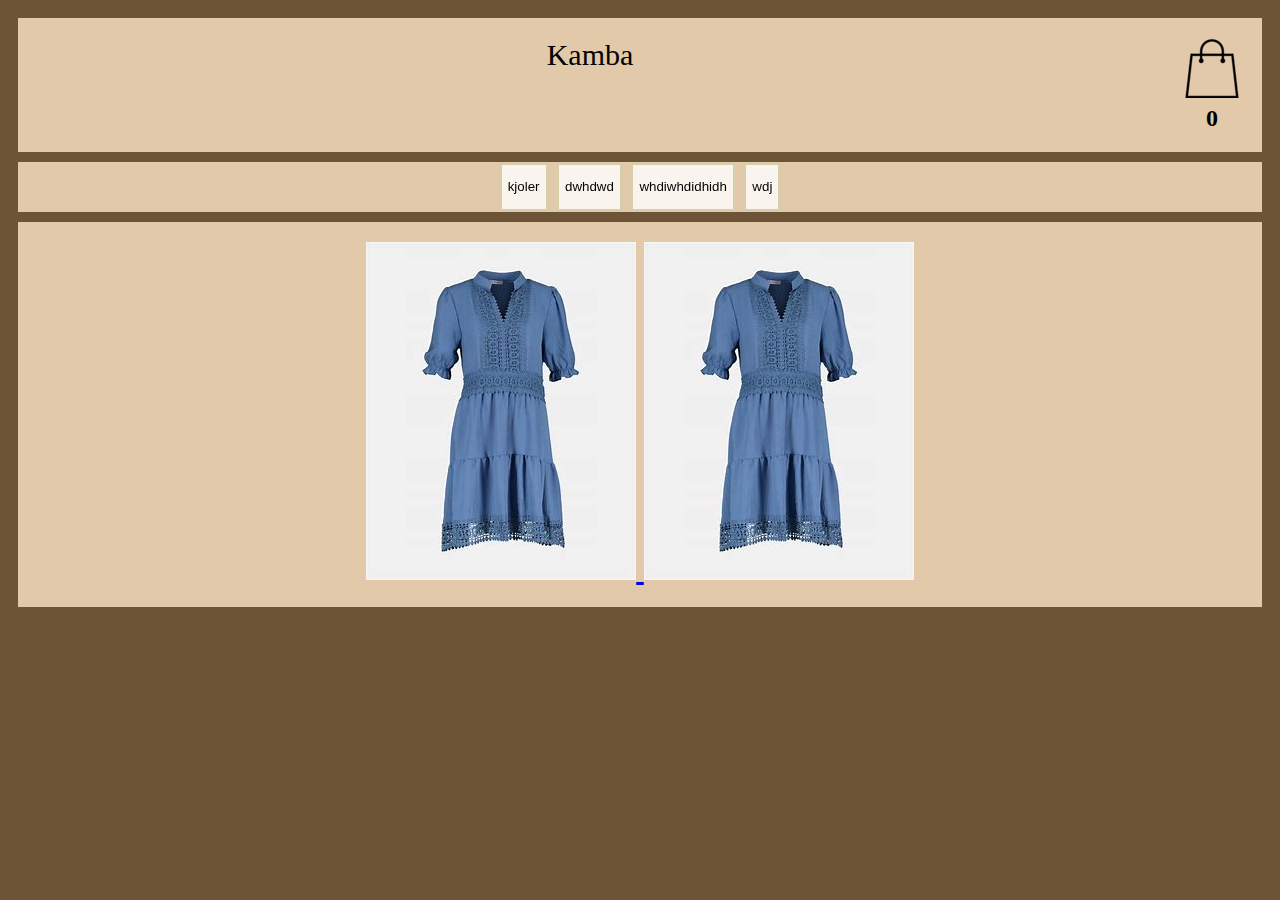
<file: Index.html>
<!doctype html>
<html lang="no">
    <head>
        <link rel="stylesheet" href="CSSer/front.css">
        <title>Kamba</title>
    </head>
<body>
    <div class="grid-container">
        <div class="grid-item titler">Kamba</div>
        <div class="grid-item shop">

            <a href="../kategorier/handlekurv.html">
                <img src="Bilder/Handle-kurv.webp" class="Handle-kurv"></a>
         <p id="countDisplay">0</p></div>

        
        <div class="grid-item meny">
        <a href="kategorier/kjoler.Html">
            <button class="myButton2">
                <p>kjoler</p> </button></a>
            <button class="myButton2">
                <p>dwhdwd</p> </button>
            <button class="myButton2">
                <p>whdiwhdidhidh</p> </button>
            <button class="myButton2">
                <p>wdj</p> </button>
        </div>
        <div class="grid-item bilder">
            <a href="klessplagg/kjole1.html?bilde=bilde1&id=kjole1">
                <img src="Bilder/kjole.jpg" alt="Bilde 1" />
            </a>
            <a href="klessplagg/kjole1.html?bilde=bilde2&id=kjole2">
                <img src="Bilder/kjole.jpg" alt="Bilde 2" />
            </a>
        </div>
    </div>
</body>
</file>
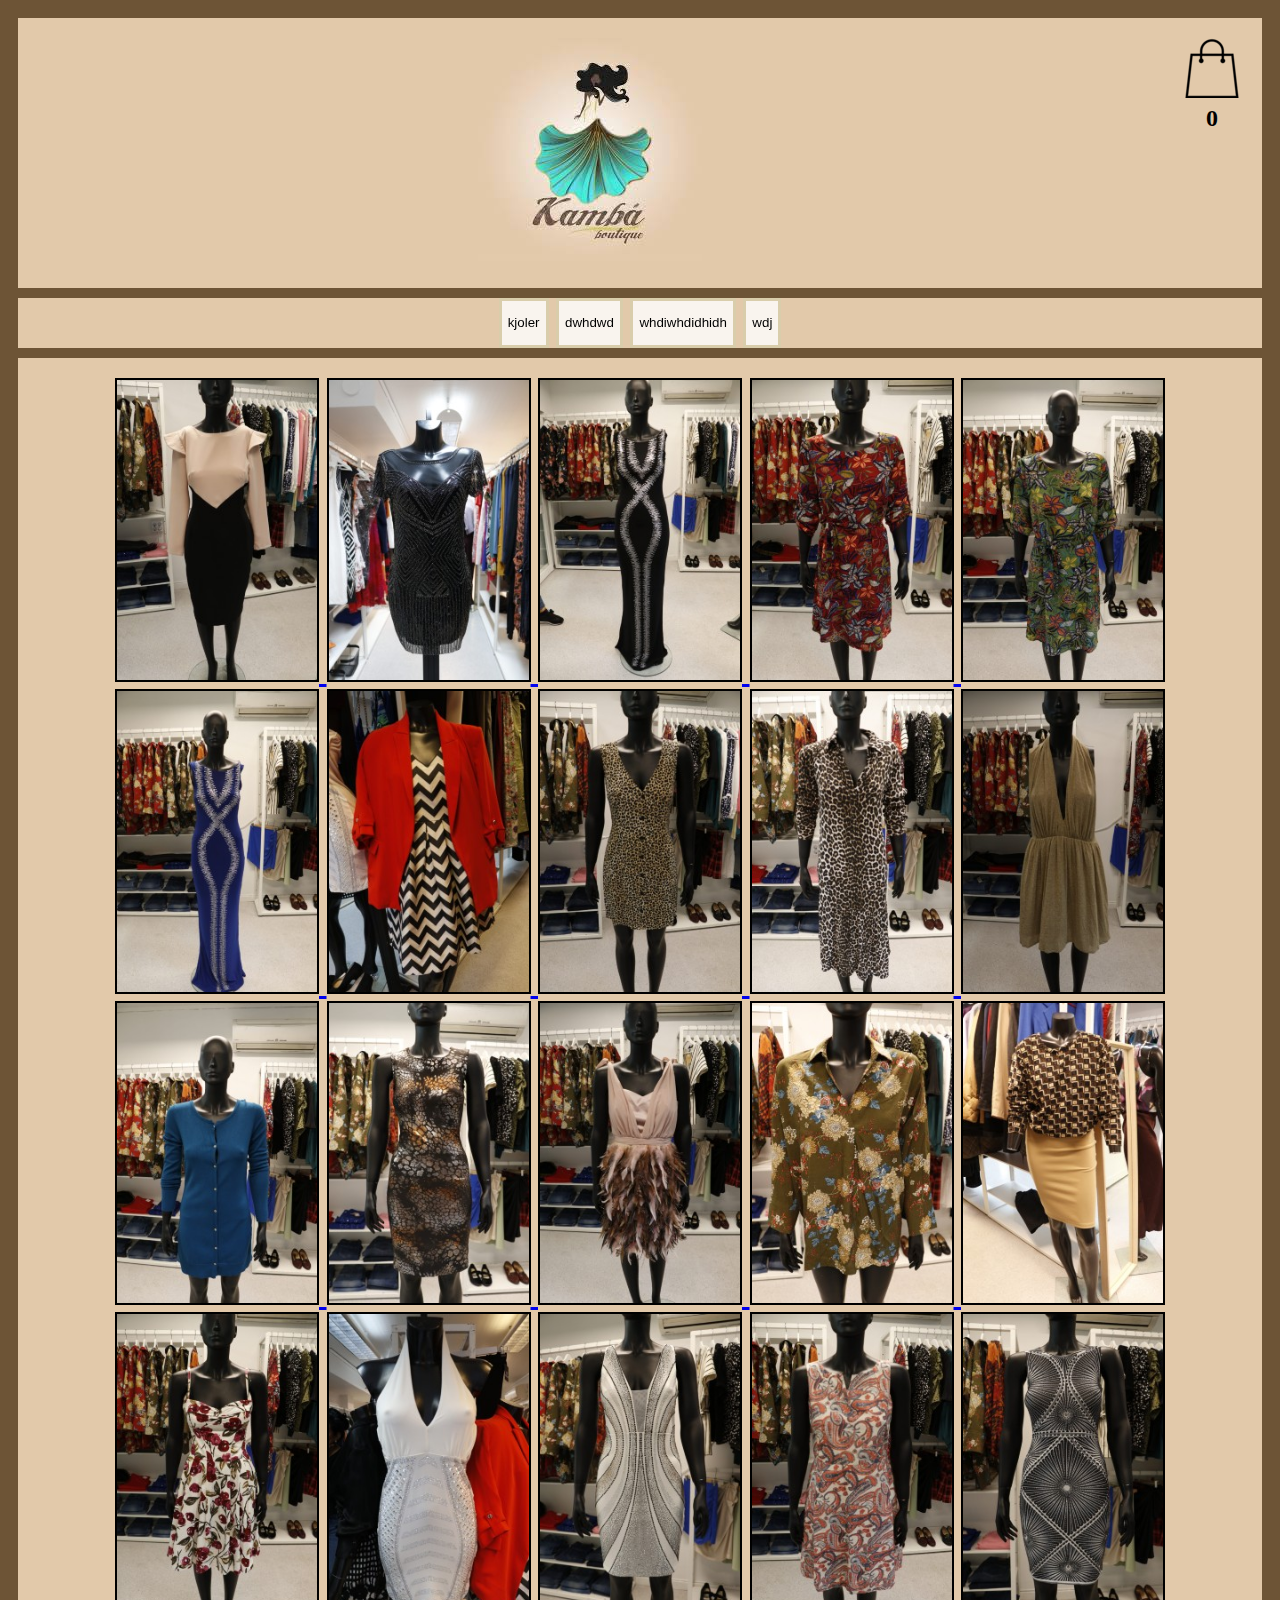
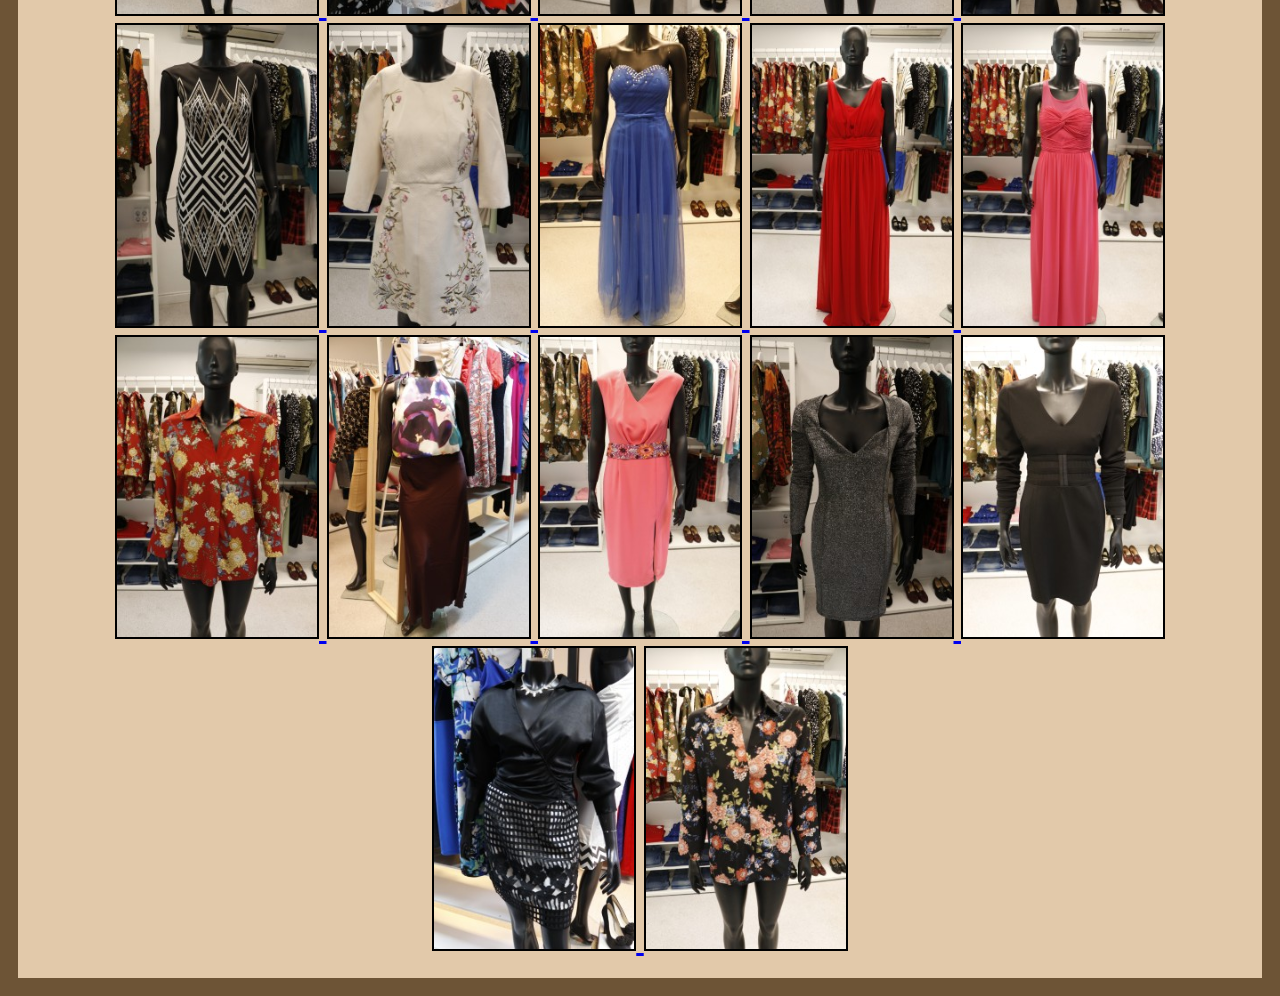
<file: index.html>
<!doctype html>
<html lang="no">
    <head>
        <link rel="stylesheet" href="CSSer/front.css">
        <title>Kamba</title>
    </head>
<body>
    <div class="grid-container">
        <div class="grid-item titler"><img src="Bilder/KambaLogo.jpeg"></div>
        <div class="grid-item shop">

            <a href="kategorier/handlekurv.html">
                <img src="Bilder/Handle-kurv.webp" class="Handle-kurv"></a>
         <p id="countDisplay">0</p></div>

        
        <div class="grid-item meny">

        <a href="kategorier/kjoler.Html">
            <button class="myButton2">
                <p>kjoler</p> </button></a>
            <button class="myButton2">
                <p>dwhdwd</p> </button>
            <button class="myButton2">
                <p>whdiwhdidhidh</p> </button>
            <button class="myButton2">
                <p>wdj</p> </button>
        </div>
        <div class="grid-item bilder">
            <a href="klessplagg/kjole1.html?bilde=bilde1&id=kjole1">
                <img id="Kjoler-index" src="Bilder/Svart_og_hvit_kjoleF liten.jpg" alt="Bilde 1" />
            </a>
            <a href="klessplagg/kjole1.html?bilde=bilde2&id=kjole2">
                <img id="Kjoler-index" src="Bilder/svart_og_solv_kjoleF liten.jpg" alt="Bilde 2" />
            </a>
            <a href="klessplagg/kjole1.html?bilde=bilde2&id=kjole3">
                <img id="Kjoler-index" src="Bilder/Svart_og_solv_lang_kjoleF liten.jpg" alt="Bilde 3" />
            </a>
            <a href="klessplagg/kjole1.html?bilde=bilde2&id=kjole4">
                <img id="Kjoler-index" src="Bilder/Lang_blomst_kjole_rodF liten.jpg" alt="Bilde 4" />
            </a>
            <a href="klessplagg/kjole1.html?bilde=bilde2&id=kjole5">
                <img id="Kjoler-index" src="Bilder/Lang_blomst_kjole_gronnF liten.jpg" alt="Bilde 5" />
            </a>
            <a href="klessplagg/kjole1.html?bilde=bilde2&id=kjole6">
                <img id="Kjoler-index" src="Bilder/Blo_og_solv_kjoleF liten.jpg" alt="Bilde 6" />
            </a>
            <a href="klessplagg/kjole1.html?bilde=bilde2&id=kjole7">
                <img id="Kjoler-index" src="Bilder/Rod_frakk liten.jpg" alt="Bilde 7" />
            </a>
            <a href="klessplagg/kjole1.html?bilde=bilde2&id=kjole8">
                <img id="Kjoler-index" src="Bilder/Leopard_kjoleF liten.jpg" alt="Bilde 8" />
            </a>
            <a href="klessplagg/kjole1.html?bilde=bilde2&id=kjole9">
                <img id="Kjoler-index" src="Bilder/Leopard_kjole_langF liten.jpg" alt="Bilde 9" />
            </a>
            <a href="klessplagg/kjole1.html?bilde=bilde2&id=kjole10">
                <img id="Kjoler-index" src="Bilder/Gull_kjoleF liten.jpg" alt="Bilde 10" />
            </a>
            <a href="klessplagg/kjole1.html?bilde=bilde2&id=kjole11">
                <img id="Kjoler-index" src="Bilder/Blo_kjole_kortF liten.jpg" alt="Bilde 11" />
            </a>
            <a href="klessplagg/kjole1.html?bilde=bilde2&id=kjole12">
                <img id="Kjoler-index" src="Bilder/Fiske_kjoleF liten.jpg" alt="Bilde 12" />
            </a>
            <a href="klessplagg/kjole1.html?bilde=bilde2&id=kjole13">
                <img id="Kjoler-index" src="Bilder/Fugl_kjortF liten.jpg" alt="Bilde 13" />
            </a>
            <a href="klessplagg/kjole1.html?bilde=bilde2&id=kjole14">
                <img id="Kjoler-index" src="Bilder/Gronn_blomst_kjoleF liten.jpg" alt="Bilde 14" />
            </a>
            <a href="klessplagg/kjole1.html?bilde=bilde2&id=kjole15">
                <img id="Kjoler-index" src="Bilder/Gul_kjort liten.jpg" alt="Bilde 15" />
            </a>
            <a href="klessplagg/kjole1.html?bilde=bilde2&id=kjole16">
                <img id="Kjoler-index" src="Bilder/hvit_blomster_kjole_kortF liten.jpg" alt="Bilde 16" />
            </a>
            <a href="klessplagg/kjole1.html?bilde=bilde2&id=kjole17">
                <img id="Kjoler-index" src="Bilder/hvit_kjole liten.jpg" alt="Bilde 17" />
            </a>
            <a href="klessplagg/kjole1.html?bilde=bilde2&id=kjole18">
                <img id="Kjoler-index" src="Bilder/Hvit_monster_kjoleF liten.jpg" alt="Bilde 18" />
            </a>
            <a href="klessplagg/kjole1.html?bilde=bilde2&id=kjole19">
                <img id="Kjoler-index" src="Bilder/hvit_og_oransje_kjoleF liten.jpg" alt="Bilde 19" />
            </a>
            <a href="klessplagg/kjole1.html?bilde=bilde2&id=kjole20">
                <img id="Kjoler-index" src="Bilder/Hvit_og_svart_spiral_kjoleF liten.jpg" alt="Bilde 20" />
            </a>
            <a href="klessplagg/kjole1.html?bilde=bilde2&id=kjole21">
                <img id="Kjoler-index" src="Bilder/Hvit_og_svart_trekant_kjoleF liten.jpg" alt="Bilde 21" />
            </a>
            <a href="klessplagg/kjole1.html?bilde=bilde2&id=kjole22">
                <img id="Kjoler-index" src="Bilder/hvit_blomst_kjoleF liten.jpg" alt="Bilde 22" />
            </a>
            <a href="klessplagg/kjole1.html?bilde=bilde2&id=kjole23">
                <img id="Kjoler-index" src="Bilder/Lang_Kjole_BloF liten.jpg" alt="Bilde 23" />
            </a>
            <a href="klessplagg/kjole1.html?bilde=bilde2&id=kjole24">
                <img id="Kjoler-index" src="Bilder/Lang_Kjole_RodF liten.jpg" alt="Bilde 24" />
            </a>
            <a href="klessplagg/kjole1.html?bilde=bilde2&id=kjole25">
                <img id="Kjoler-index" src="Bilder/Lang_Kjole_RosaF liten.jpg" alt="Bilde 25" />
            </a>
            <a href="klessplagg/kjole1.html?bilde=bilde2&id=kjole26">
                <img id="Kjoler-index" src="Bilder/rod_blomster_kjoleF liten.jpg" alt="Bilde 26" />
            </a>
            <a href="klessplagg/kjole1.html?bilde=bilde2&id=kjole27">
                <img id="Kjoler-index" src="Bilder/Rod_kjort liten.jpg" alt="Bilde 27" />
            </a>
            <a href="klessplagg/kjole1.html?bilde=bilde2&id=kjole28">
                <img id="Kjoler-index" src="Bilder/Rosa_kjoleF liten.jpg" alt="Bilde 28" />
            </a>
            <a href="klessplagg/kjole1.html?bilde=bilde2&id=kjole29">
                <img id="Kjoler-index" src="Bilder/Solv_kjole_langF liten.jpg" alt="Bilde 29" />
            </a>
            <a href="klessplagg/kjole1.html?bilde=bilde2&id=kjole30">
                <img id="Kjoler-index" src="Bilder/Svart_kjoleF liten.jpg" alt="Bilde 30" />
            </a>
            <a href="klessplagg/kjole1.html?bilde=bilde2&id=kjole31">
                <img id="Kjoler-index" src="Bilder/Svart kjole_kjort liten.jpg" alt="Bilde 31" />
            </a>
            <a href="klessplagg/kjole1.html?bilde=bilde2&id=kjole32">
                <img id="Kjoler-index" src="Bilder/Svart_blomster_kjoleF liten.jpg" alt="Bilde 32" />
            </a>
        </div>
    </div>
    <script src="javascripts/java.js"></script>
    <script src="javascripts/Handlekurv.js"></script>
</body>
</file>
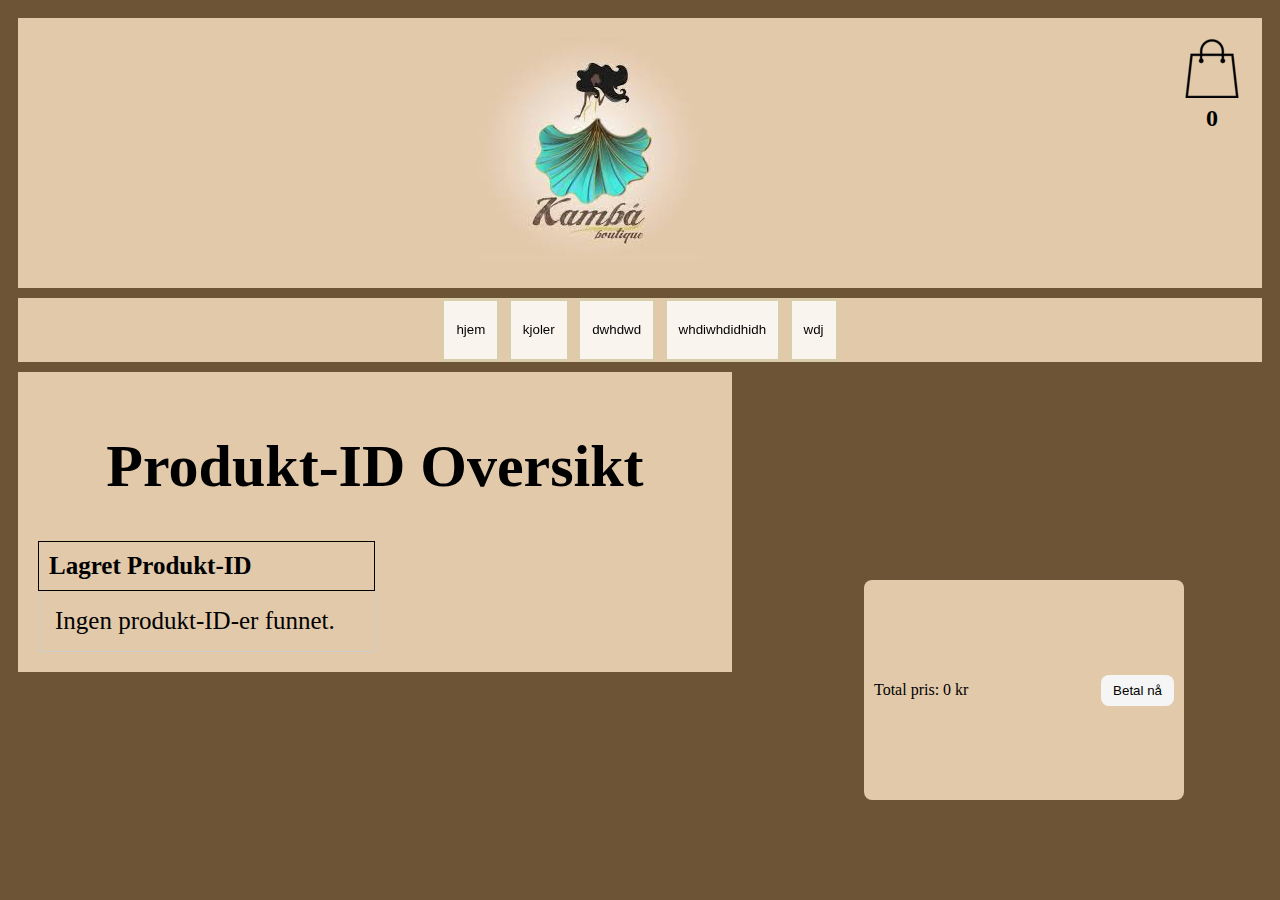
<file: kategorier/handlekurv.html>
<!DOCTYPE html>
<html lang="en">
<head>
    <meta charset="UTF-8">
    <meta name="viewport" content="width=device-width, initial-scale=1.0">
    <link rel="stylesheet" href="../CSSer/front.css">
    <link rel="stylesheet" href="../CSSer/handlekurv.css">
    <title>Produkt-ID i Tabell</title>
</head>
<body>

    <div class="grid-container">
        <div class="grid-item titler">
            <img src="../Bilder/KambaLogo.jpeg">
        </div>
        <div class="grid-item shop">

            <a href="handlekurv.html">
                <img src="../Bilder/Handle-kurv.webp" class="Handle-kurv"></a>
         <p id="countDisplay">0</p></div>


        <div class="grid-item meny">
        <a href="../index.html">
            <button class="myButton2">
                <p>hjem</p> </button></a>
        <a href="kjoler.html">
            <button class="myButton2">
                <p>kjoler</p> </button></a>
            <button class="myButton2">
                <p>dwhdwd</p> </button>
            <button class="myButton2">
                <p>whdiwhdidhidh</p> </button>
            <button class="myButton2">
                <p>wdj</p> </button>
        </div>
        <div class="grid-item handlekurvboks">

            <h1>Produkt-ID Oversikt</h1>
        <table>
        <thead>
            <tr>
                <th>Lagret Produkt-ID</th>
            </tr>
        </thead>
            <tbody id="productTableBody">
            <!-- Dynamiske rader -->
            </tbody>
        </table>
            </div>
    </div>
    <div class="content">
        <!-- Lange innhold for å simulere scrolling -->
    </div>

    <!-- FLAT MENY SOM FØLGER MED -->
    <div class="floating-menu" id="floatingMenu">
        <p id="totalPris">Total pris: 0 kr</p>

        <button>Betal nå</button>
    </div>
    <script src="../javascripts/Handlekurv.js"></script>
</body>
</html>
</file>
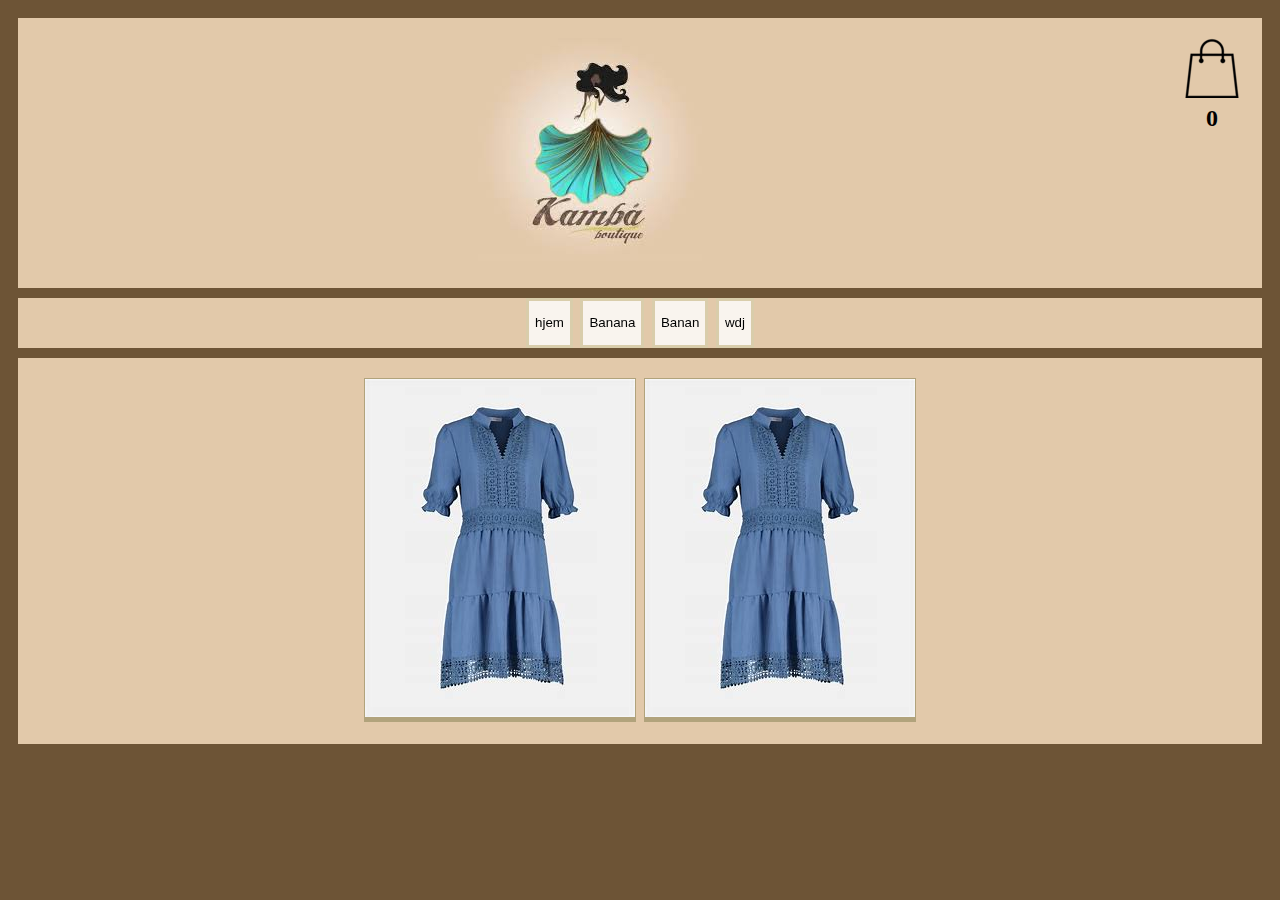
<file: kategorier/kjoler.Html>
<!doctype html>
<html lang="no">
    <head>
        <link rel="stylesheet" href="../CSSer/front.css">
        <script src="../javascripts/java.js"></script>
        <title>Kamba kjoler</title>
    </head>
<body>
    <div class="grid-container">
        <div class="grid-item titler">
            <img src="../Bilder/KambaLogo.jpeg">
        </div>
        <div class="grid-item shop">

            <a href="handlekurv.html">
                <img src="../Bilder/Handle-kurv.webp" class="Handle-kurv"></a>
         <p id="countDisplay">0</p></div>

        <div class="grid-item meny">
        <a href="../index.html">
            <button class="myButton2">
                <p>hjem</p> </button></a>
            <button class="myButton2">
                <p>Banana</p> </button>
            <button class="myButton2">
                <p>Banan    </p> </button>
            <button class="myButton2">
                <p>wdj</p> </button>
        </div>
        <div class="grid-item bilder">
        <a href="../klessplagg/kjole1.html">
           <Button class="myButton"> <img src="../Bilder/kjole.jpg"> </Button></a>
        <a href="../klessplagg/kjole1.html">
        <Button class="myButton"> <img src="../Bilder/kjole.jpg"> </Button></a>
        </div>
    </body>
</file>
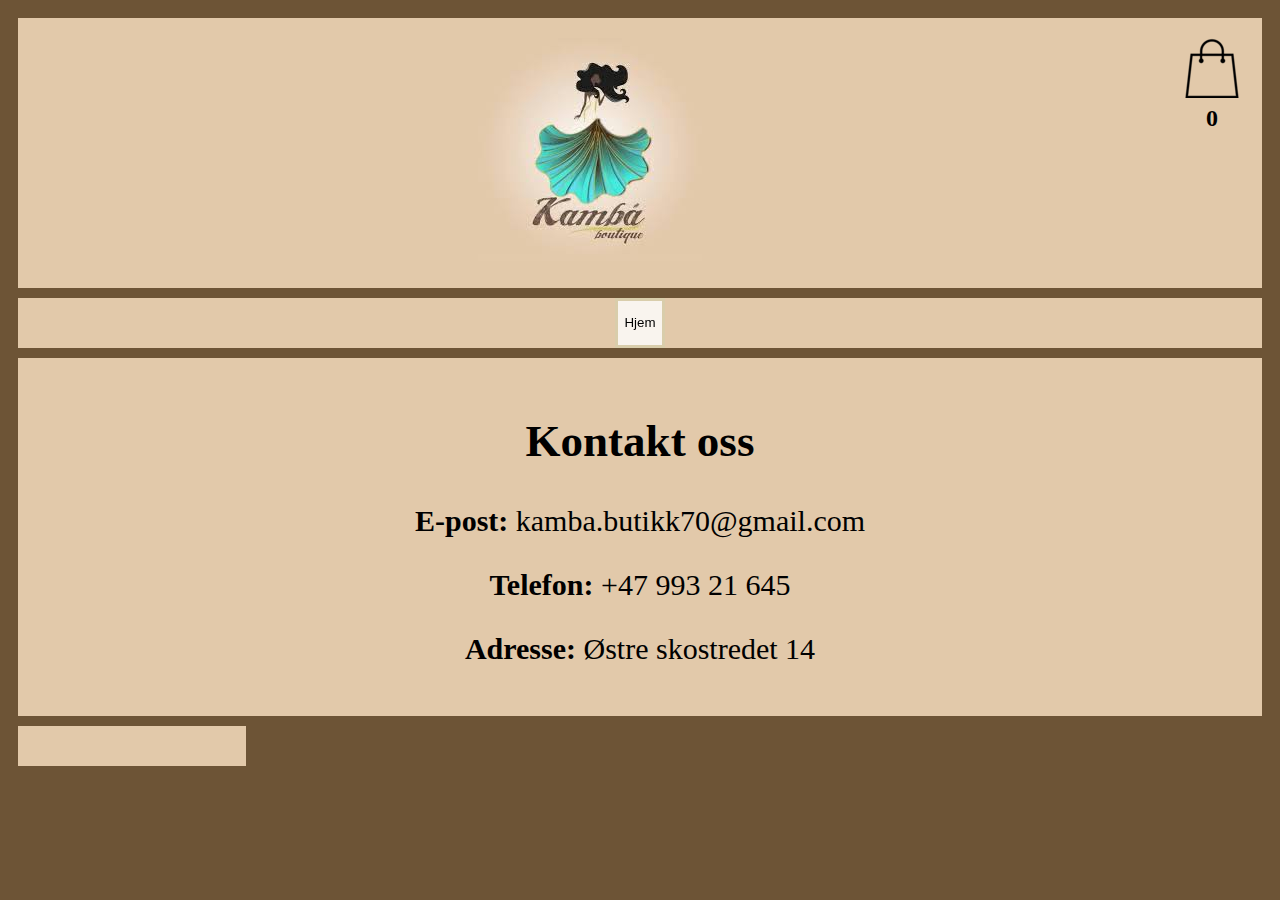
<file: kategorier/kontakt.html>
<!doctype html>
<html lang="no">
<head>
    <meta charset="UTF-8">
    <title>Kontakt oss – Kamba kjoler</title>
    <link rel="stylesheet" href="../CSSer/front.css">
</head>
<body>
    <div class="grid-container">

        <!-- 1: Bakgrunnsblokk (MÅ komme først) -->
        <div class="grid-item header-bg"></div>
      
        <!-- 2: Logo -->
        <div class="grid-item titler">
          <img src="../Bilder/KambaLogo.jpeg" alt="Kamba Logo">
        </div>
      
        <!-- 3: Handlekurv -->
        <div class="grid-item shop">
          <a href="../kategorier/handlekurv.html">
            <img src="../Bilder/Handle-kurv.webp" class="Handle-kurv" alt="Handlekurv">
          </a>
          <p id="countDisplay">0</p>
        </div>
        <div class="grid-item meny">
            <a href="../index.html"><button class="myButton2"><p>Hjem</p></button></a>
        </div>

        <div class="grid-item bilder">
            <h2>Kontakt oss</h2>
            <p><strong>E-post:</strong> kamba.butikk70@gmail.com</p>
            <p><strong>Telefon:</strong> +47 993 21 645</p>
            <p><strong>Adresse:</strong> Østre skostredet 14</p>
        </div>
    </div>
        <script src="../javascripts/java.js" defer></script>
</body>
</html>
</file>
<file: CSSer/front.css>
body {
  background-color: rgb(109, 84, 54);
}


.grid-container {
  background-color: rgb(109, 84, 54);
  display: grid;
  gap: 10px;
  position: relative;
  padding: 10px;
}
a img {
  transition: transform 0.1s ease-in-out;
}

a:hover img {
  transform: scale(1.03); /* Zoomer inn bildet litt ved hover */
}
#Kjoler-index {
  width: 200px;
  height: 300;
  border: 2px solid black;
}

.grid-item {
  background-color: rgba(226,201,170,1);
  position: relative;
  text-align: center;
  padding: 20px;
  font-size: 30px;
  z-index: 2;
}

.title {
  justify-self: end; 
  grid-column: 0 / span 0;
  grid-row: 1;
}
.titler {
  grid-column: 1 / span 4;
  grid-row: 1;
  margin-right: 100px;
}

.meny {
  grid-column: 1/ span 4;
  grid-row: 2 / span 1;
  padding: 0px;
}
.bilder {
  grid-column: 1/ span 4;
  grid-row: 3 / span 1;
}

.Handlekurvboks {
  grid-column: 1/ span 4;
  grid-row: 3 / span 1;
  text-align: left;
}

.shop { 
  justify-self: end; 
  grid-column: 3 / span 2;
  grid-row: 1;
}

.betal {
  grid-column: 1 / span 3;
  grid-column: 3;
}


.myButton {
  transition: all 0.2s ease ;  
  background: #b1a37c;
  border: none;
  padding: 1px 1px;
  text-align: center;
  text-decoration: none;
  font-size: 16px;
  cursor: pointer;
}
.myButton:hover {
  filter: brightness(90%);
  transition: filter 0.2s ease ;
}
.myButton2 { 
  transition: all 0.2s ease ; 
  filter: brightness(100%);
  background: rgba(255, 255, 255, 0.8);
  display: inline-block;
  width: auto;
  height: auto;
  border-radius: 0px;
  font-size: auto;
  cursor: pointer;
  text-align: auto;
  border: 0px solid #b1a37c;
  border: 3px solid #d9cdab;
}

.myButton2:hover {
  filter: brightness(95%);
  border: 3px solid #cabfa0;
  transition: all 0.2s ease ; 
}
.myButton3 {
transition: all 0.2s ease ; 
font-size: 21px; 
border-radius: 0px;
background: #343434;
width: 450px;
height: 70px;
display: inline-block;
place-items: center; 
}

.myButton3:hover {
transition: all 0.2s ease ; 
background: #5f5f5f;
}
.Handle-kurv {
transition: transform 0.3s;
}
.Handle-kurv:hover {
transform: scale(1.2);
}
.container {
text-align: center;
}

#counterButton {
background-color: #000000;
border: none;
color: white;
padding: 15px 32px;
text-align: center;
text-decoration: none;
display: inline-block;
font-size: 16px;
margin: 10px;
cursor: pointer;
transition: background-color 0.3s ease;
border-radius: 5px;
}

#counterButton:hover {
background-color: #656565;
}

#countDisplay {
font-size: 24px;
font-weight: bold;
margin: 0;
}
.src{
gap: 10px;

}
</file>
<file: CSSer/handlekurv.css>
.body {
    background-color: rgb(255, 244, 244);
}

.h1 {
    font-size: 80px;
    text-align: left;
}

p1 {
    color: black;
}

p2 {
    color: #ccc;
}

table {
    width: 50%;
    border-collapse: collapse;
}
th, td {
    border: 1px solid rgb(0, 0, 0);
    padding: 10px;
    text-align: left;
    font-size: 25px;
}
/* Gjør at bilde og tekst vises side om side */
.product-container {
    display: flex;
    align-items: center;
    gap: 16px; /* Avstand mellom bilde og tekst */
}

/* Gjør tabellen litt penere */
#productTableBody td {
    padding: 16px;
    vertical-align: middle;
    border: 1px solid #ccc;
}

/* Stil for slett-knappen */
button {
    padding: 8px 12px;
    border: none;
    background-color: #f5f5f5;
    border-radius: 8px;
    cursor: pointer;
}

button:hover {
    background-color: #ffdddd;
}
.content {
padding: 20px;
}

.content {
    padding: 20px;
}

/* FLAT MENY SOM FØLGER MED */
.floating-menu {
    position: absolute;
    bottom: 100px;
    left: 80%;

    transform: translateX(-50%);
    width: 300px;
    height: 200px;
    background-color: rgba(226,201,170,1);
    color: black;
    border-radius: 8px;
    padding: 10px;
    display: flex;
    justify-content: space-between;
    align-items: center;
    transition: top 0.3s ease;
}
</file>
